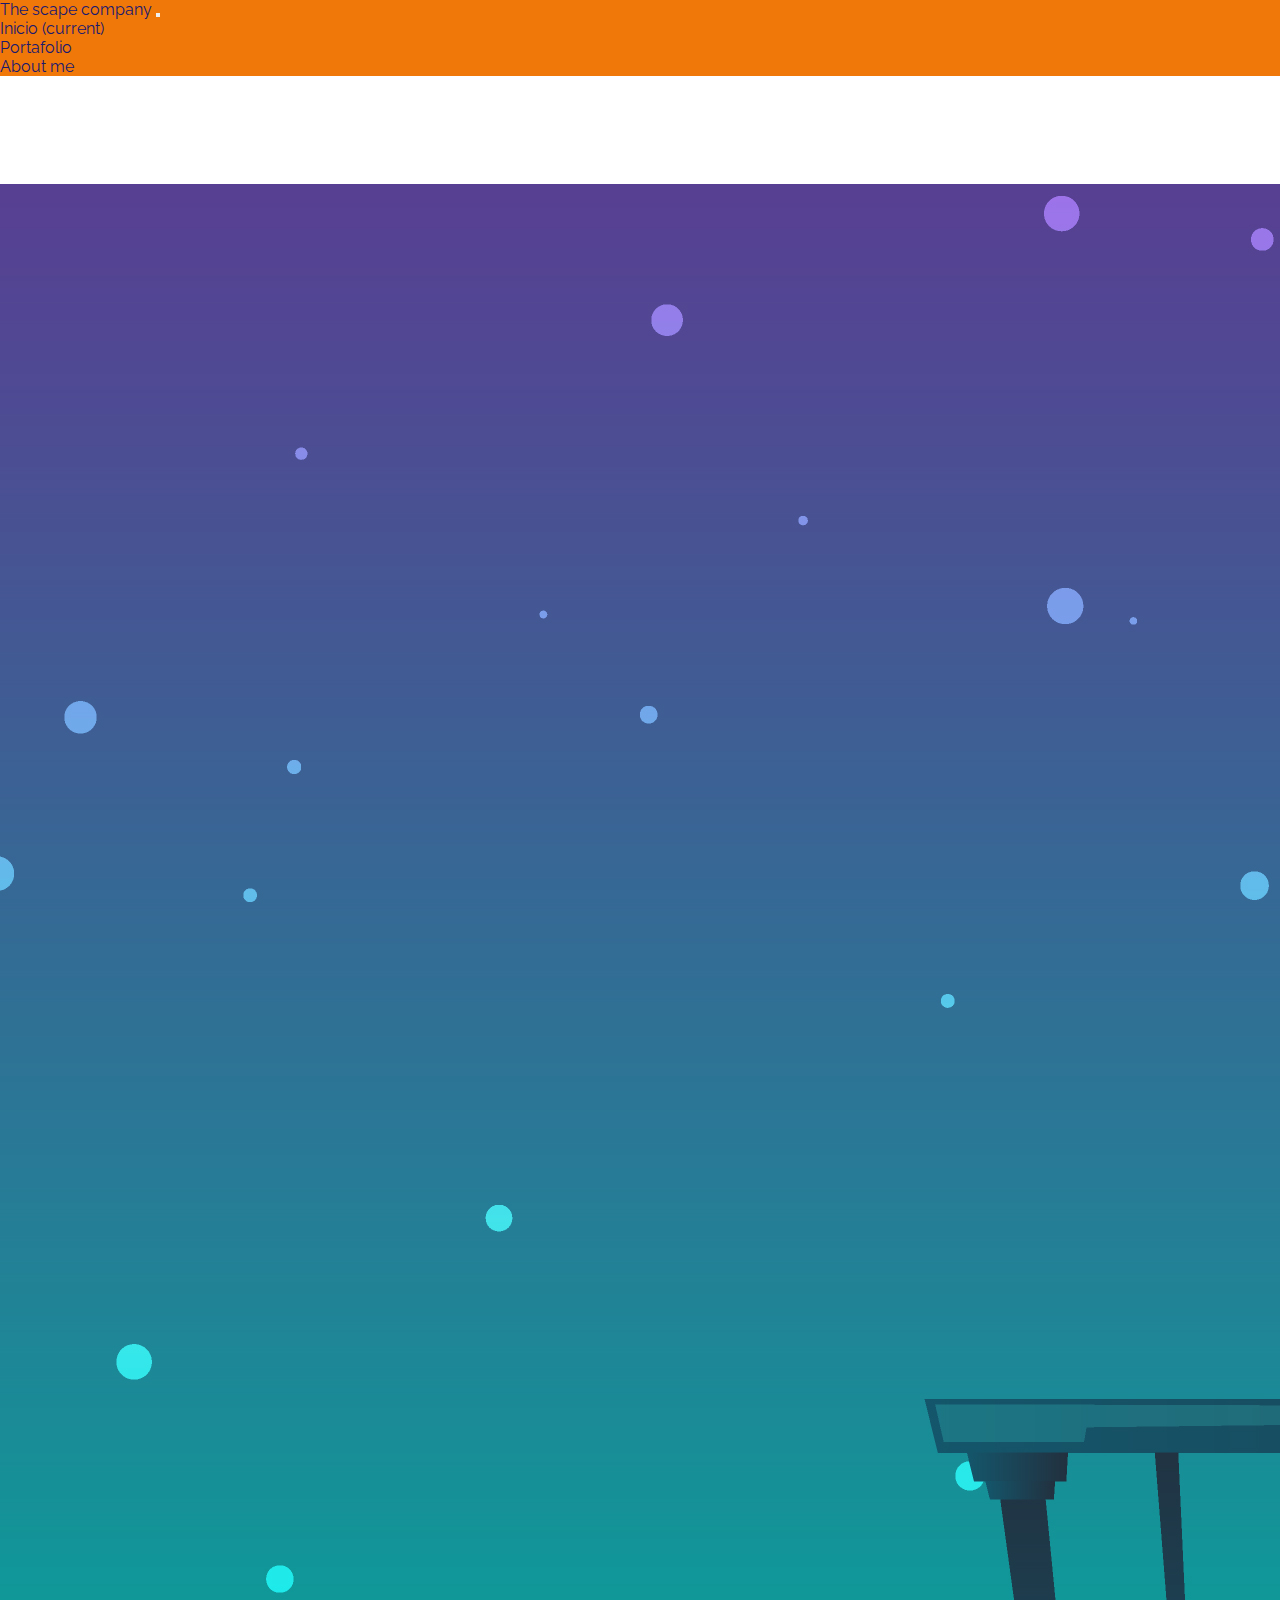
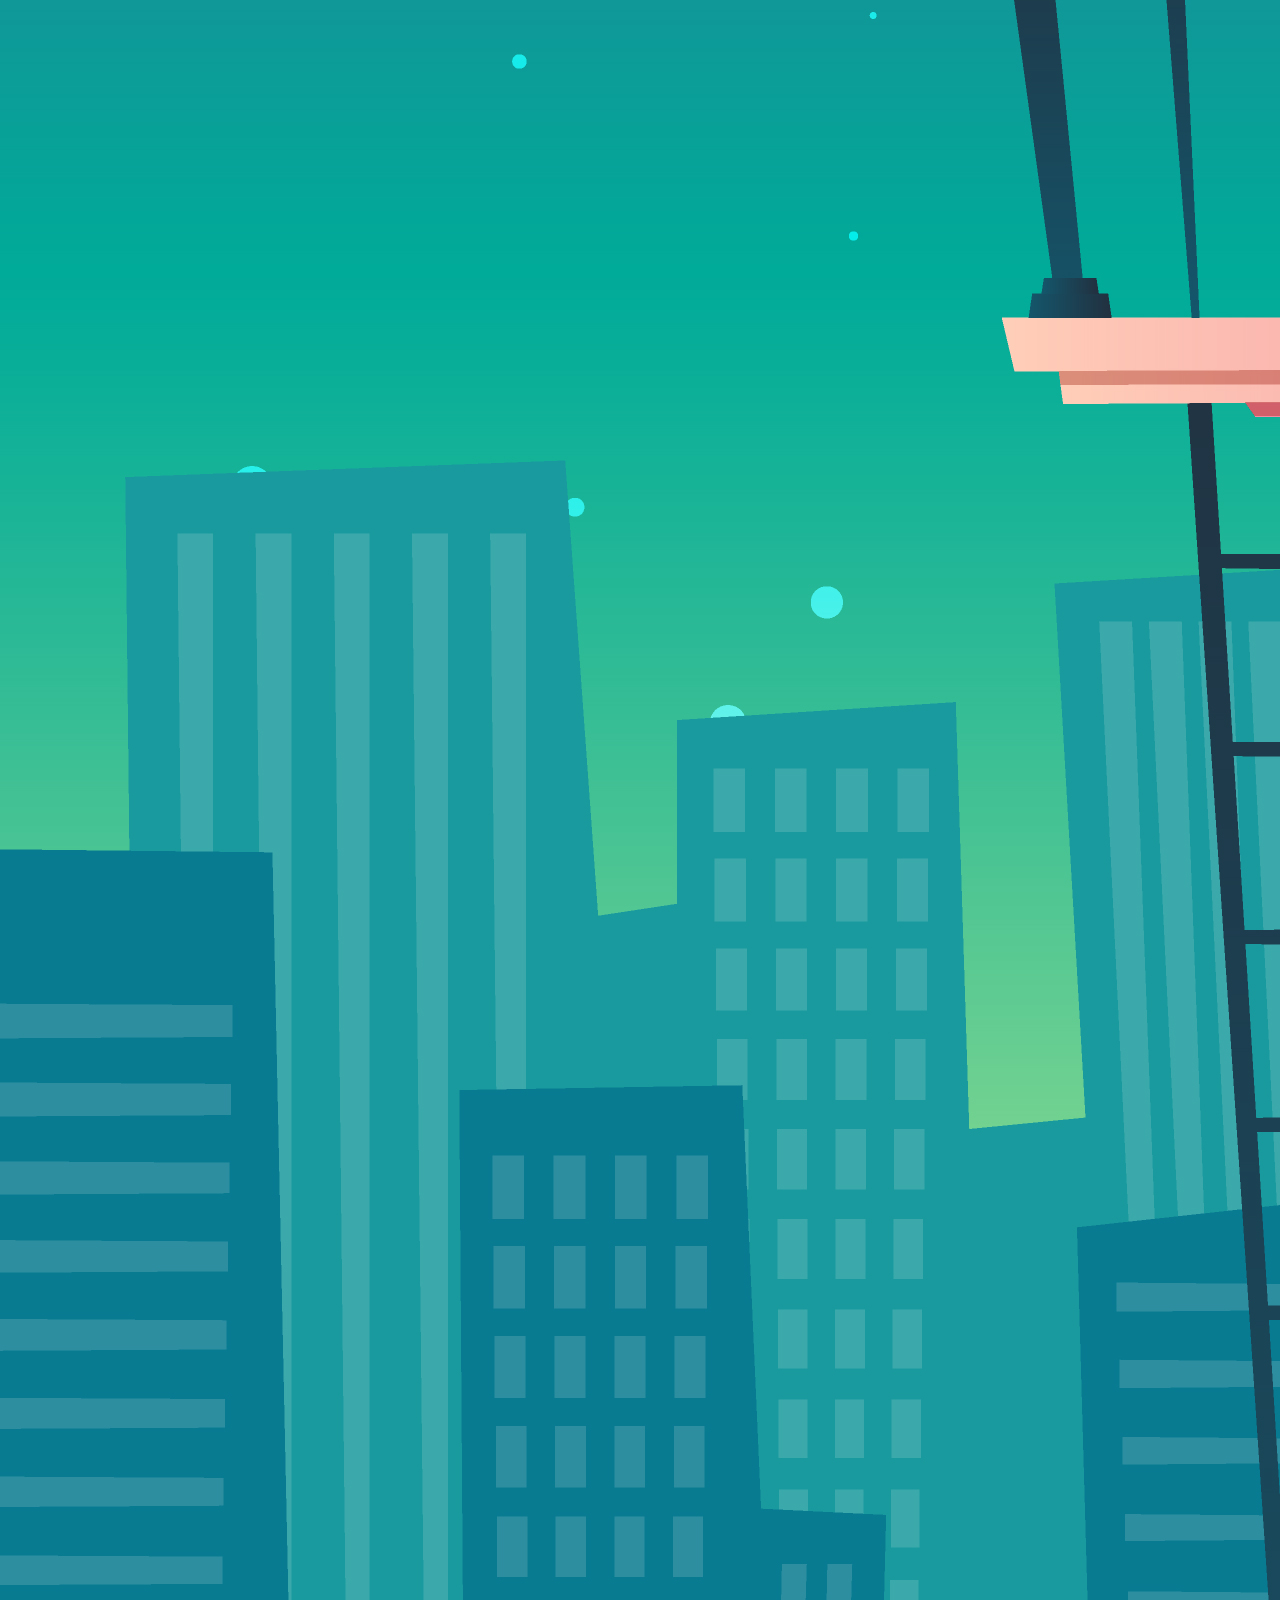
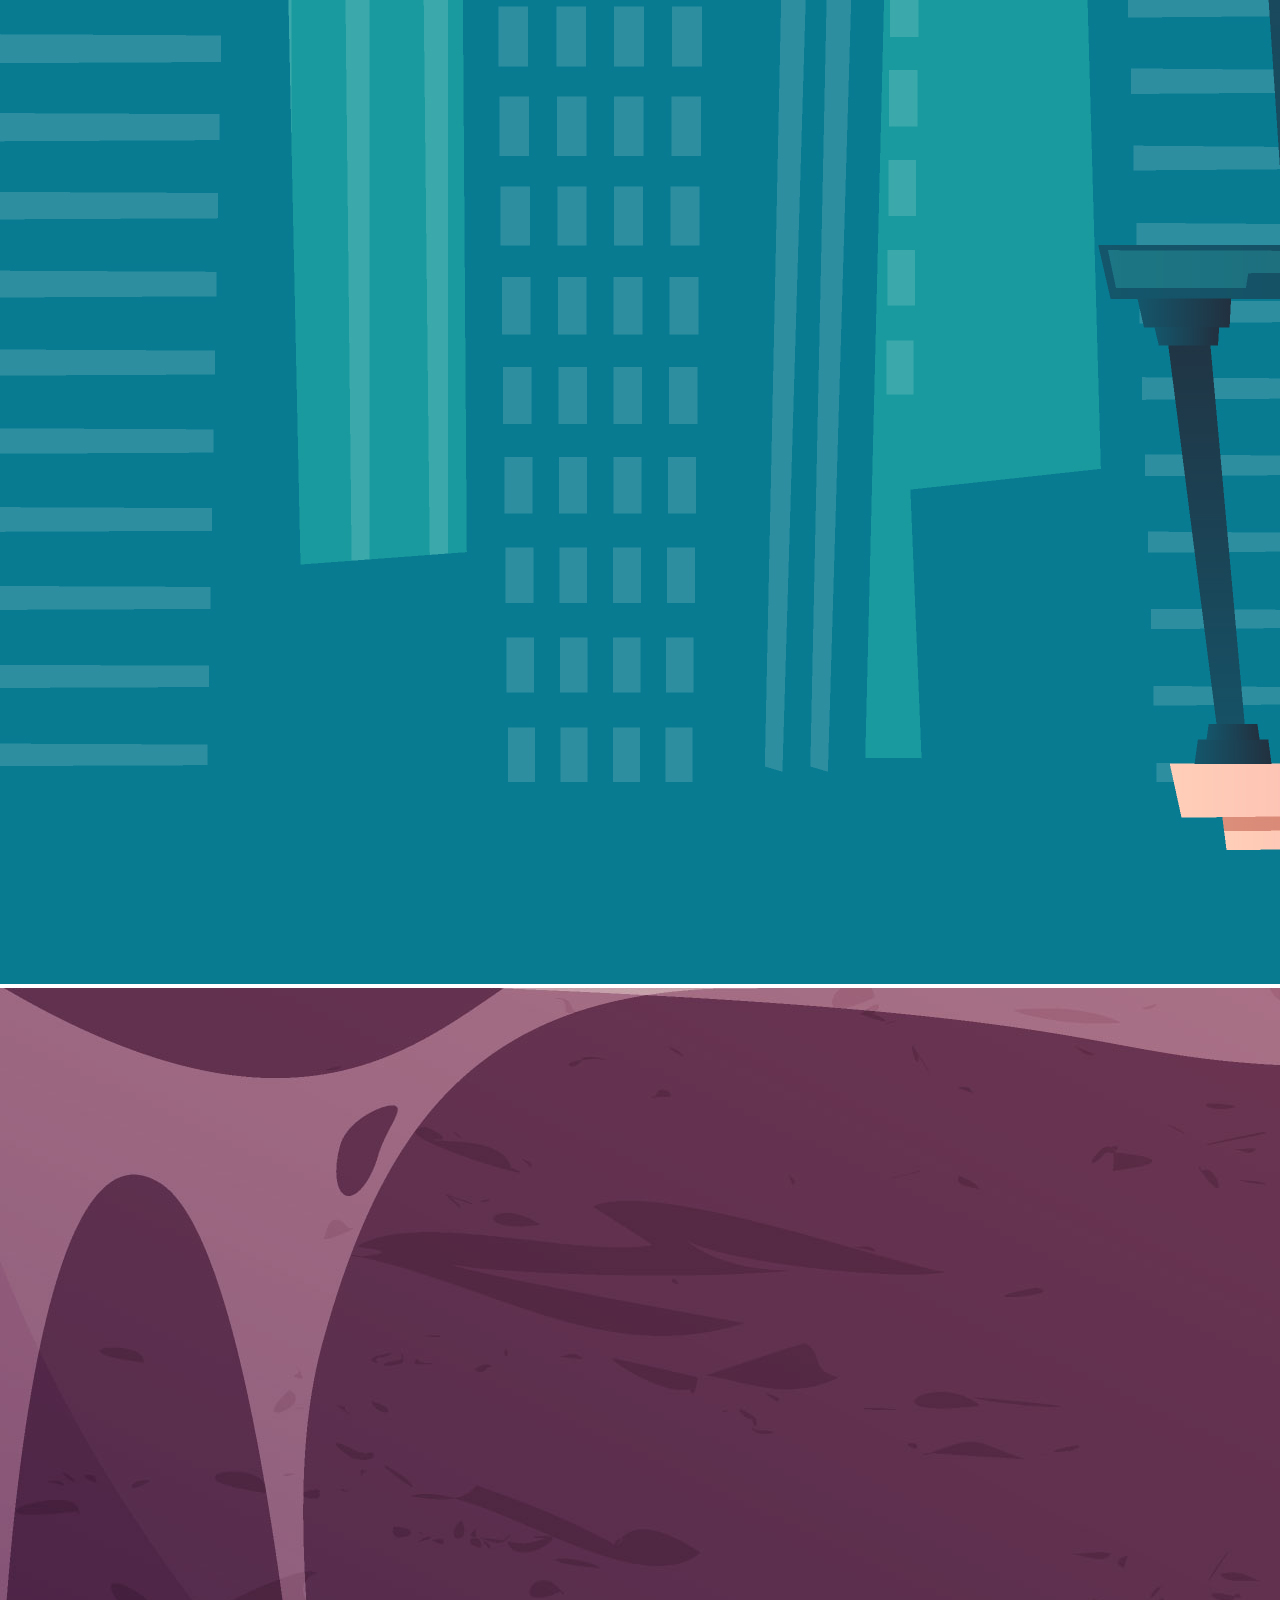
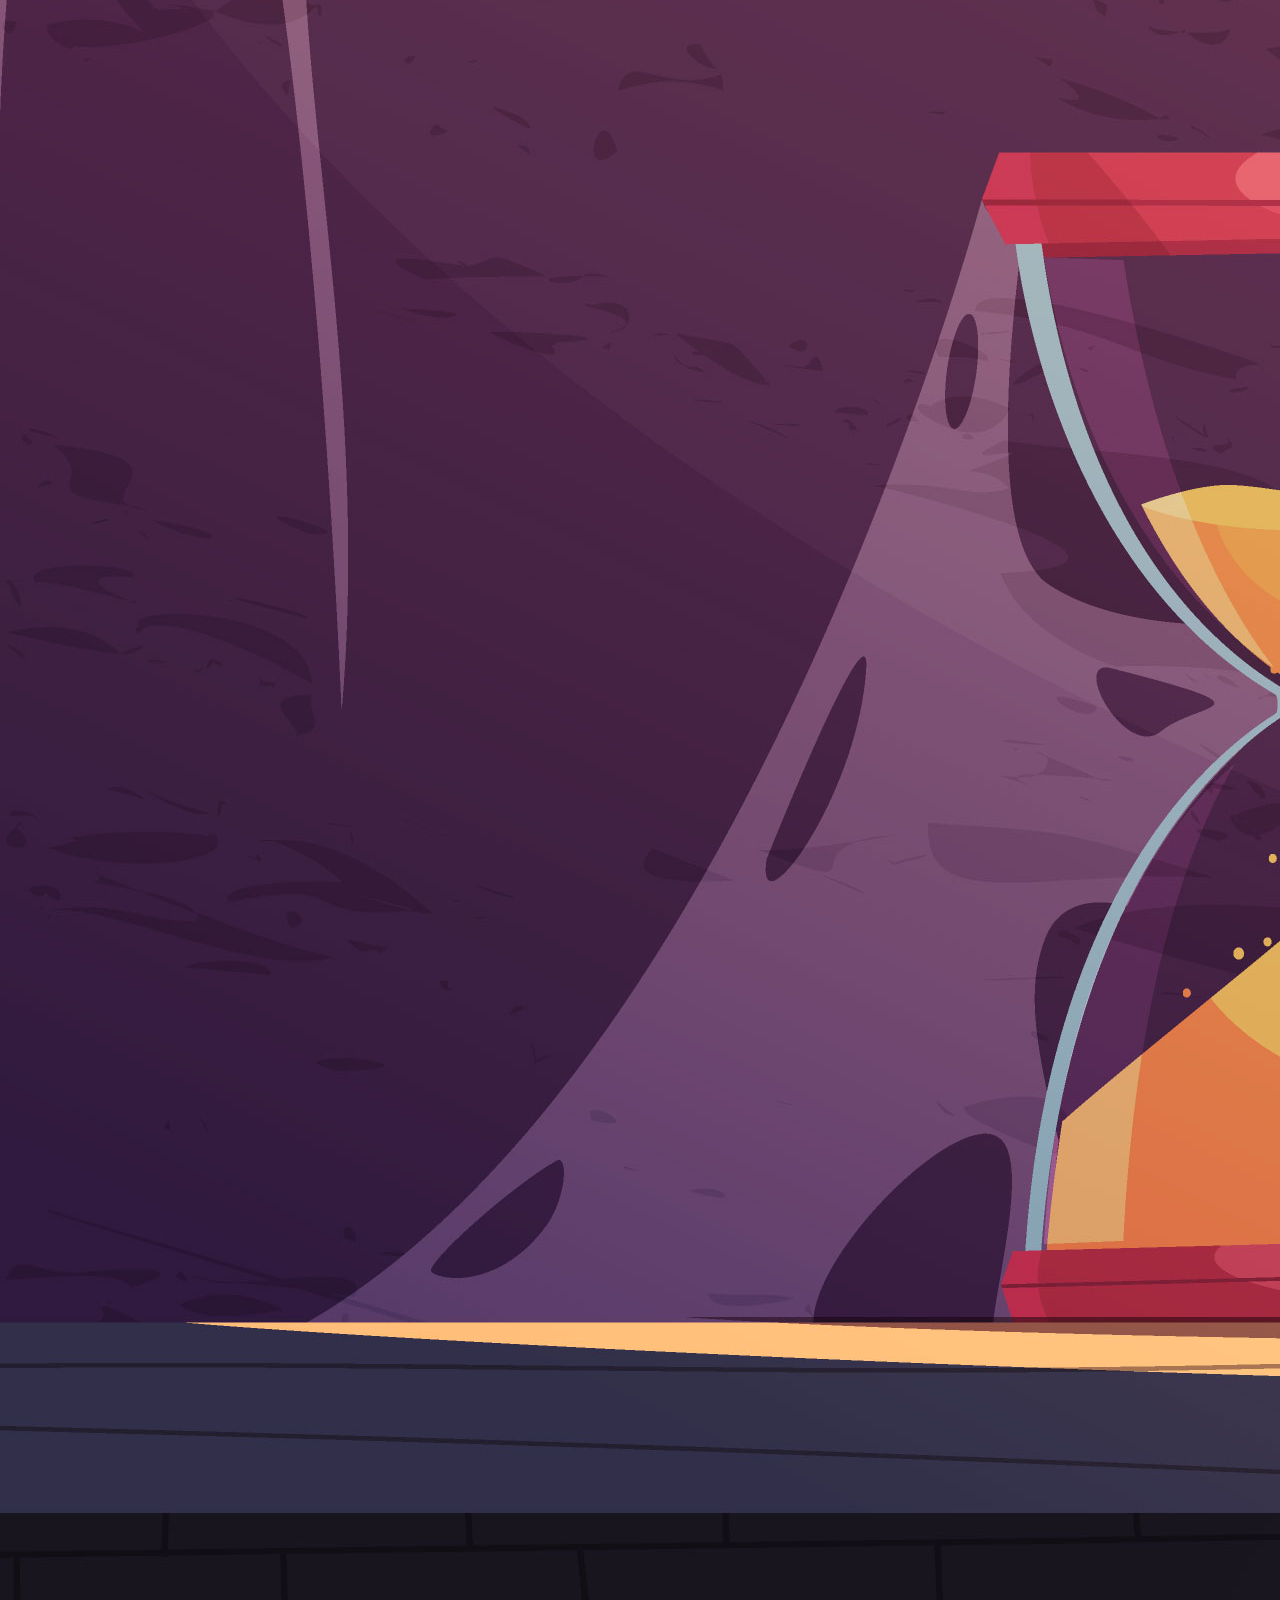
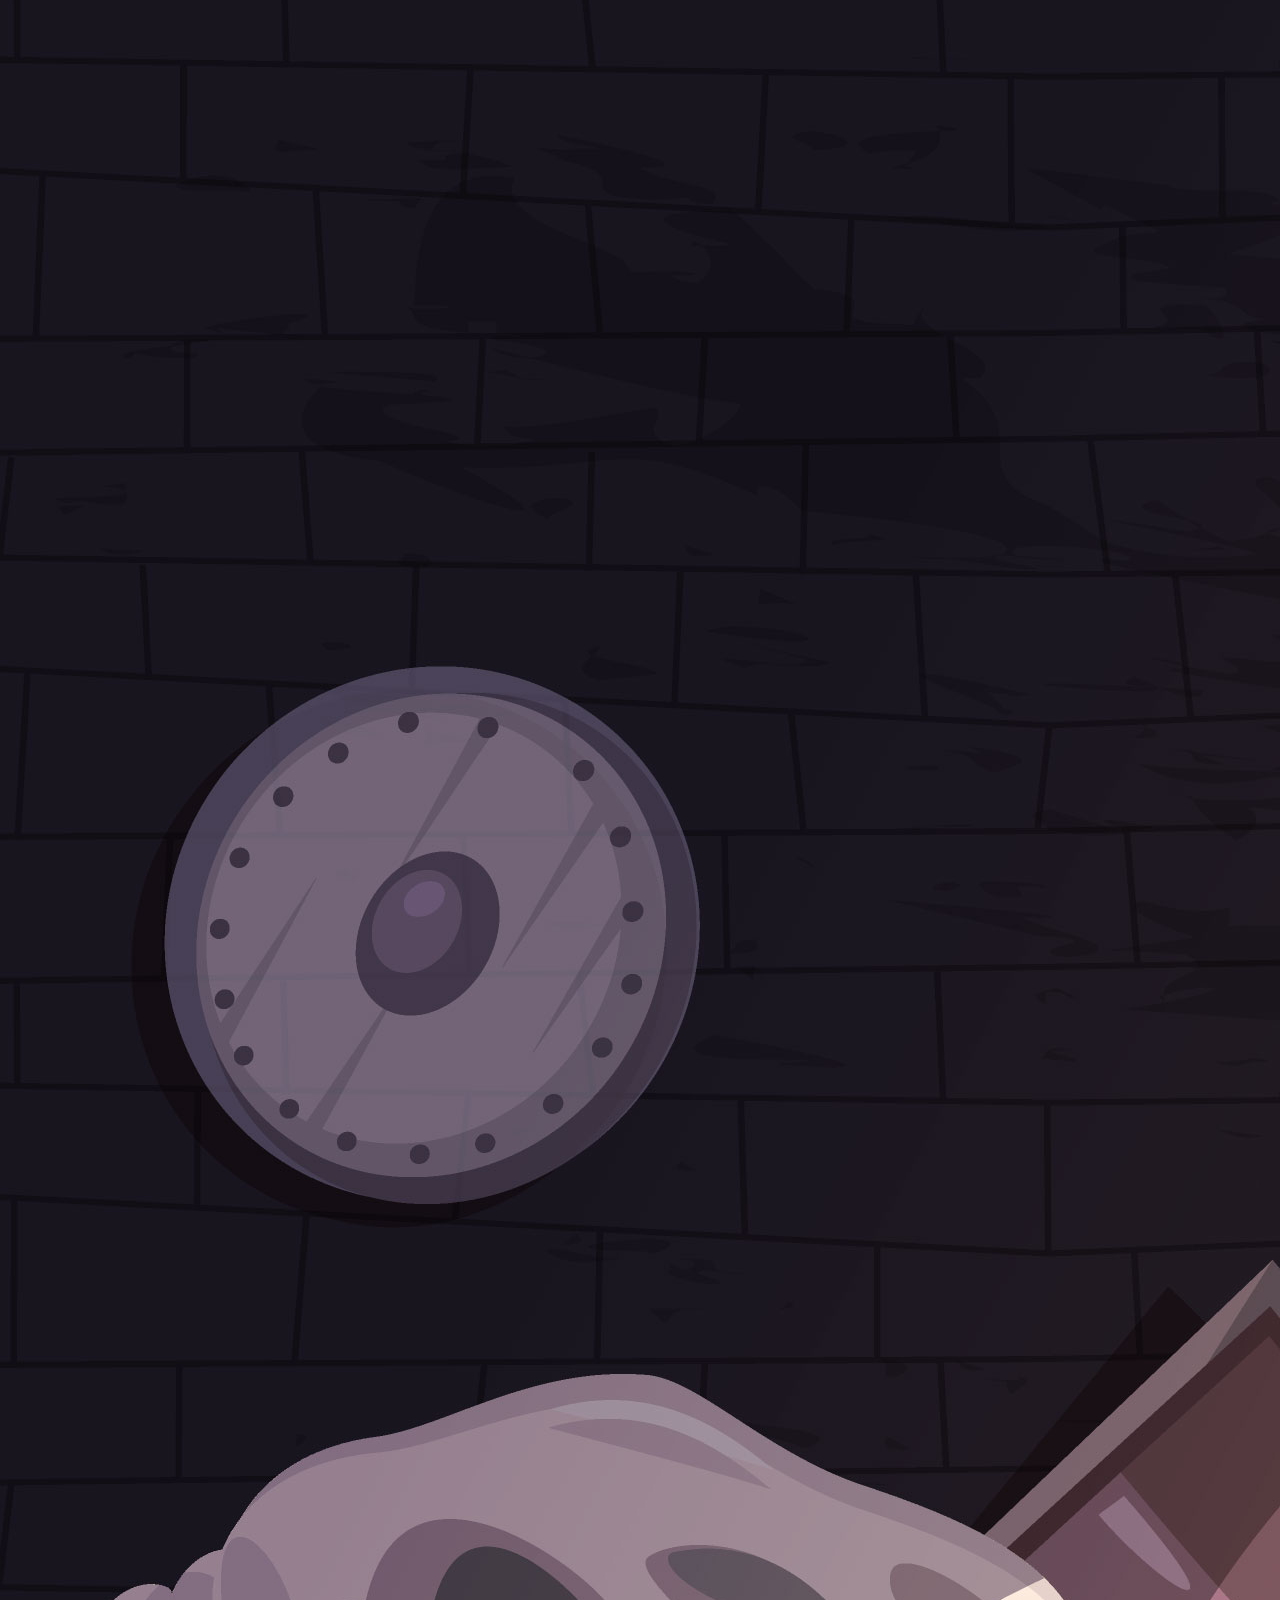
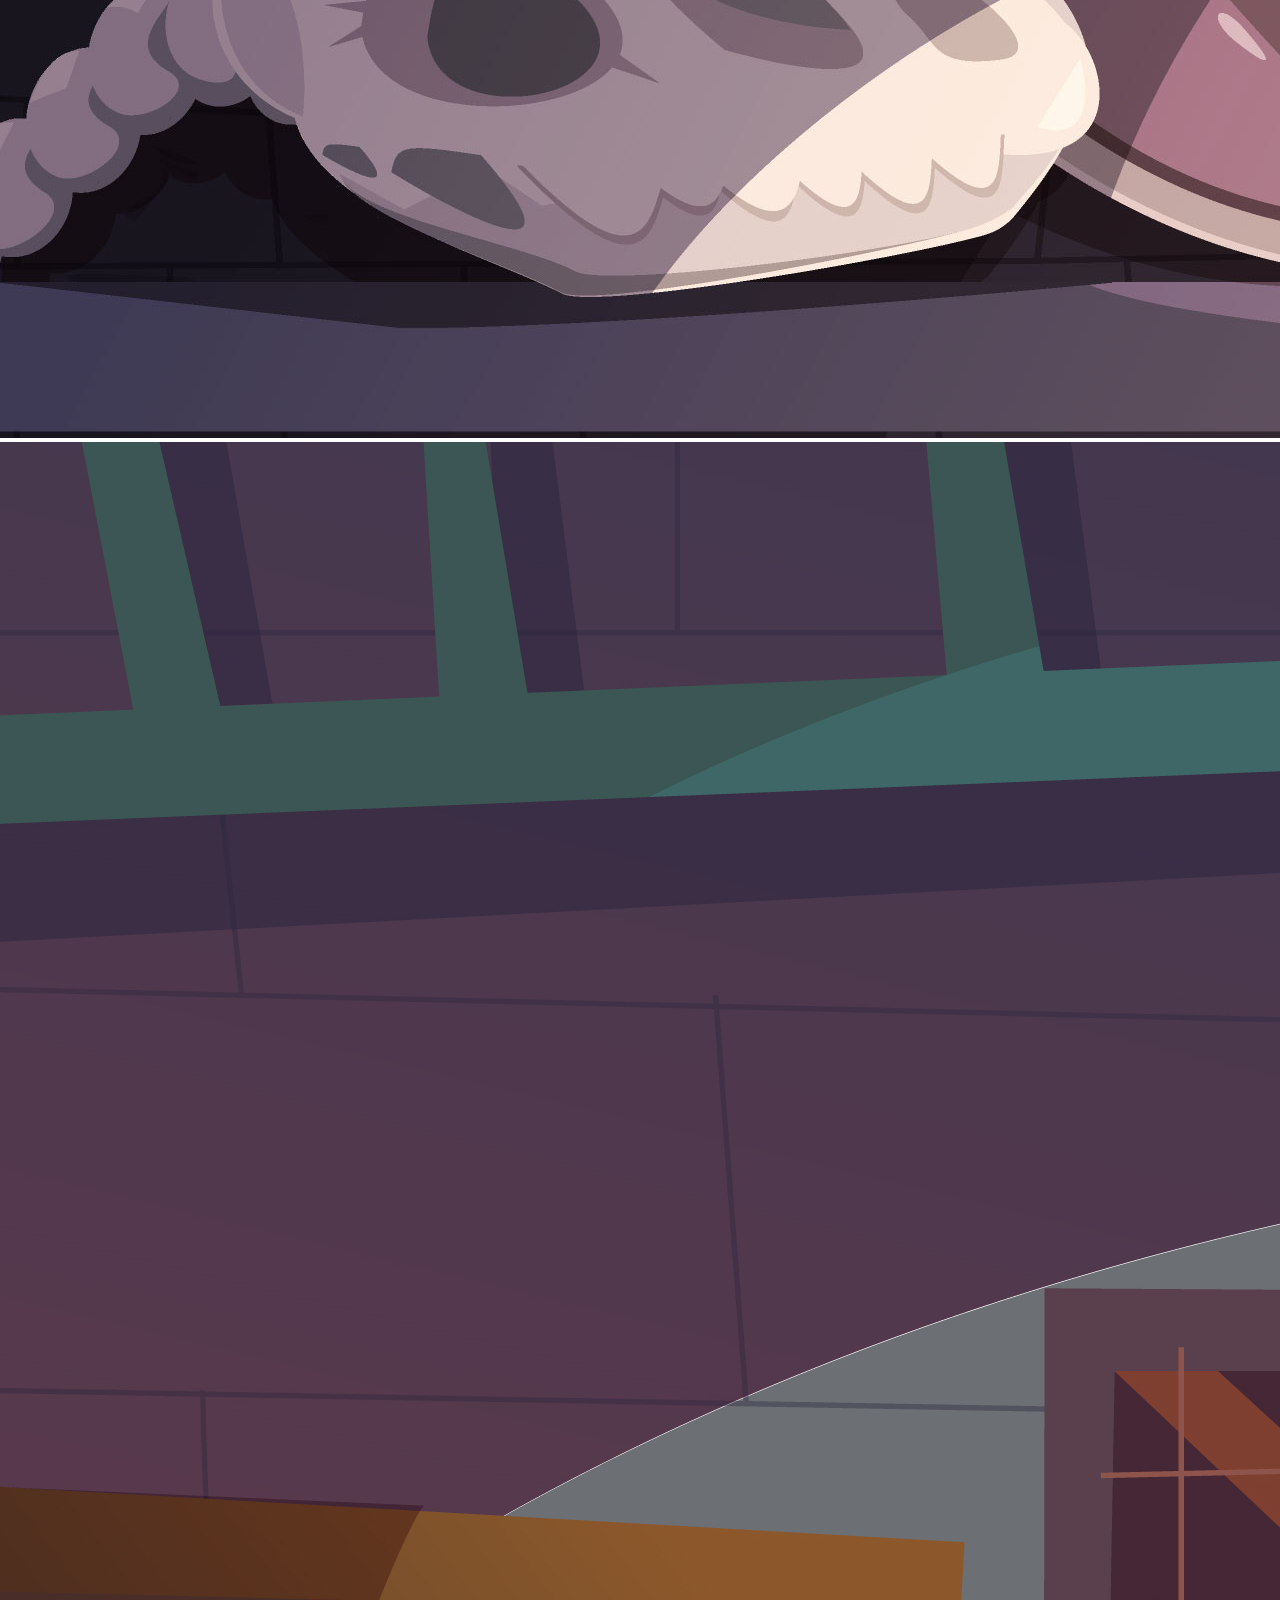
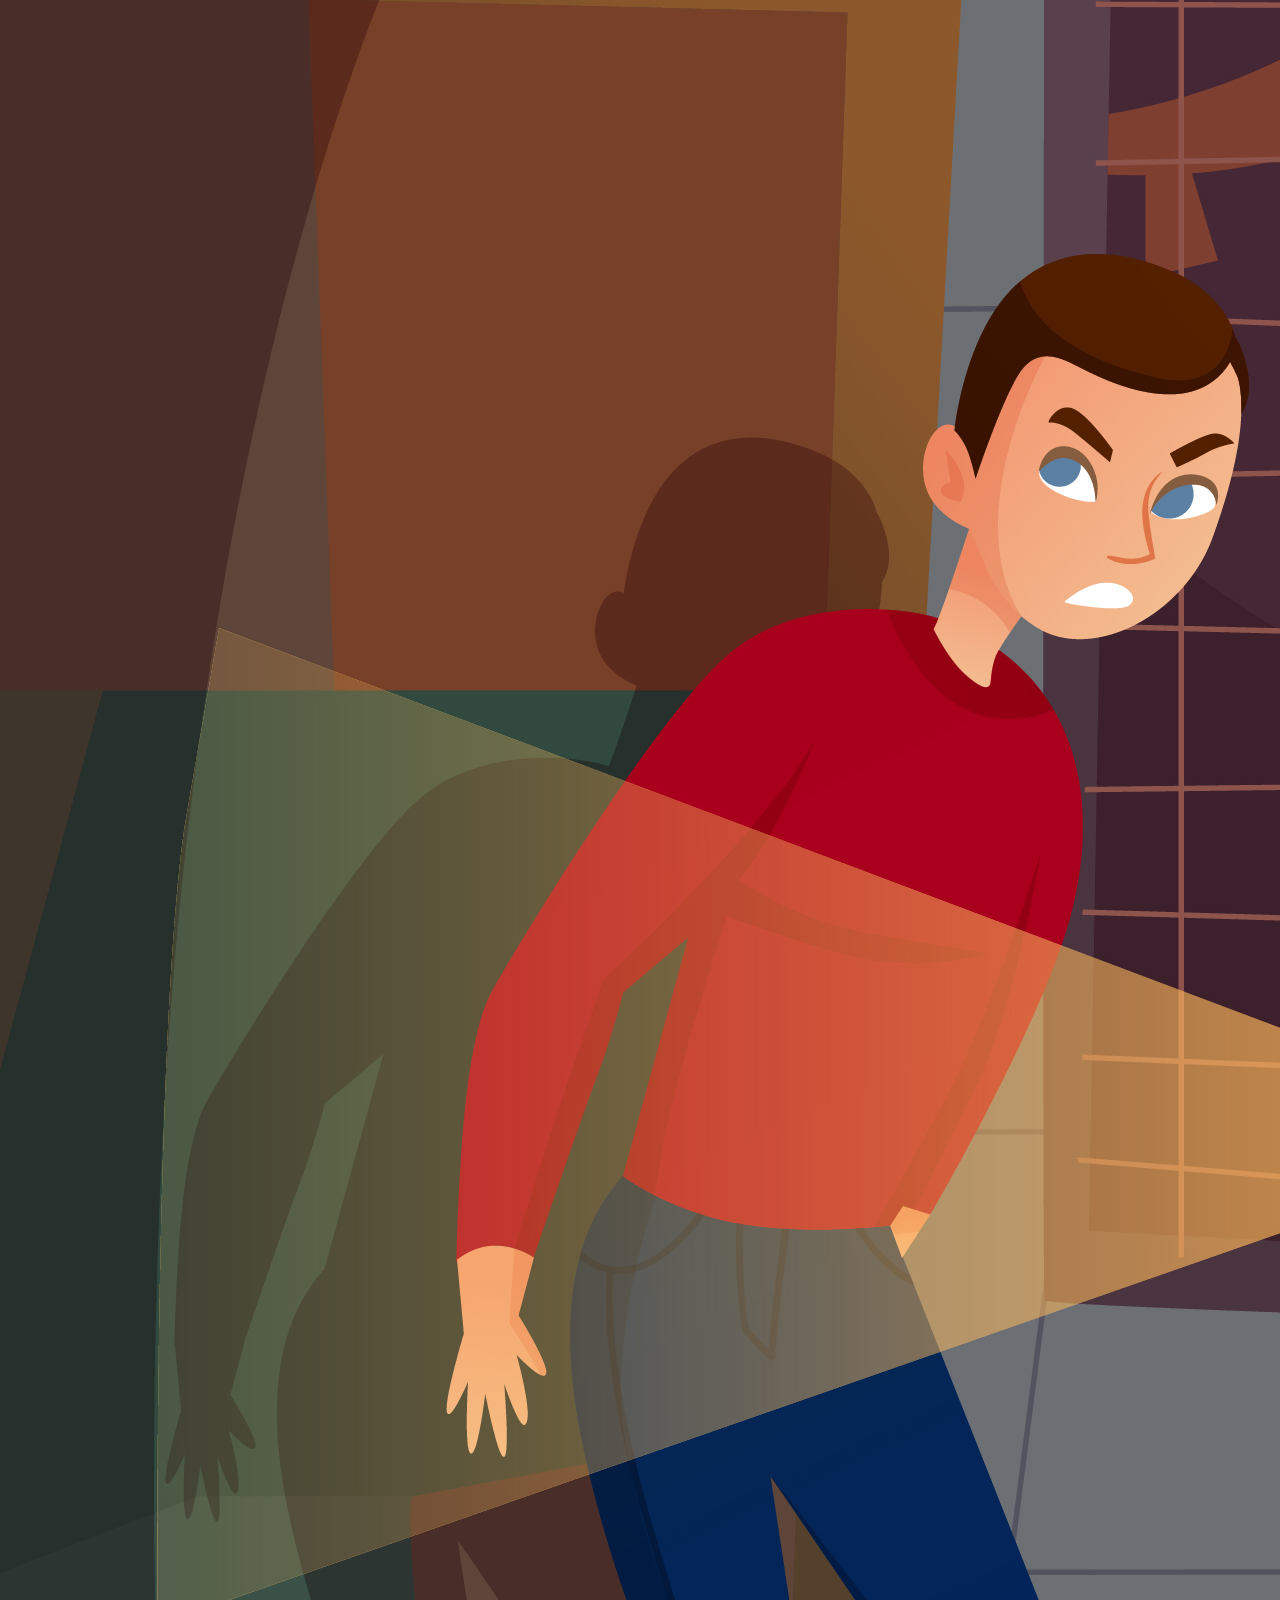
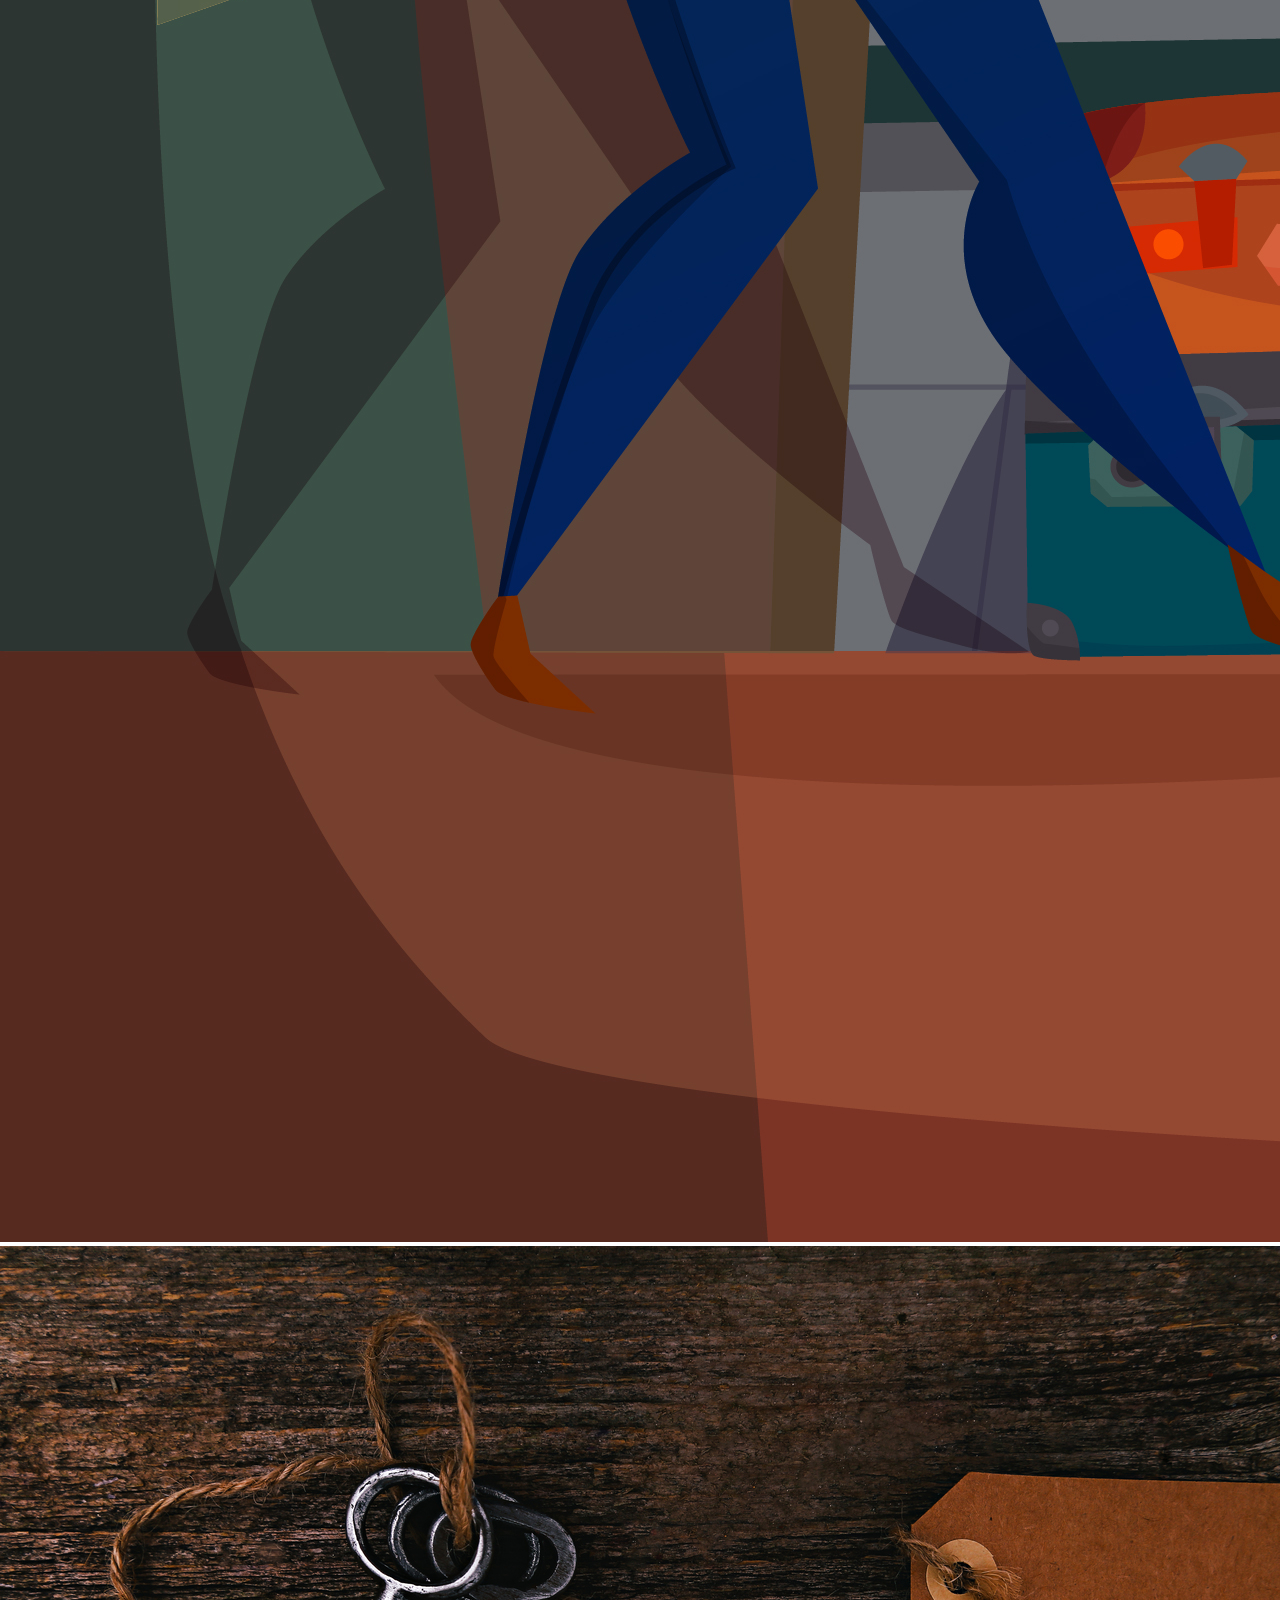
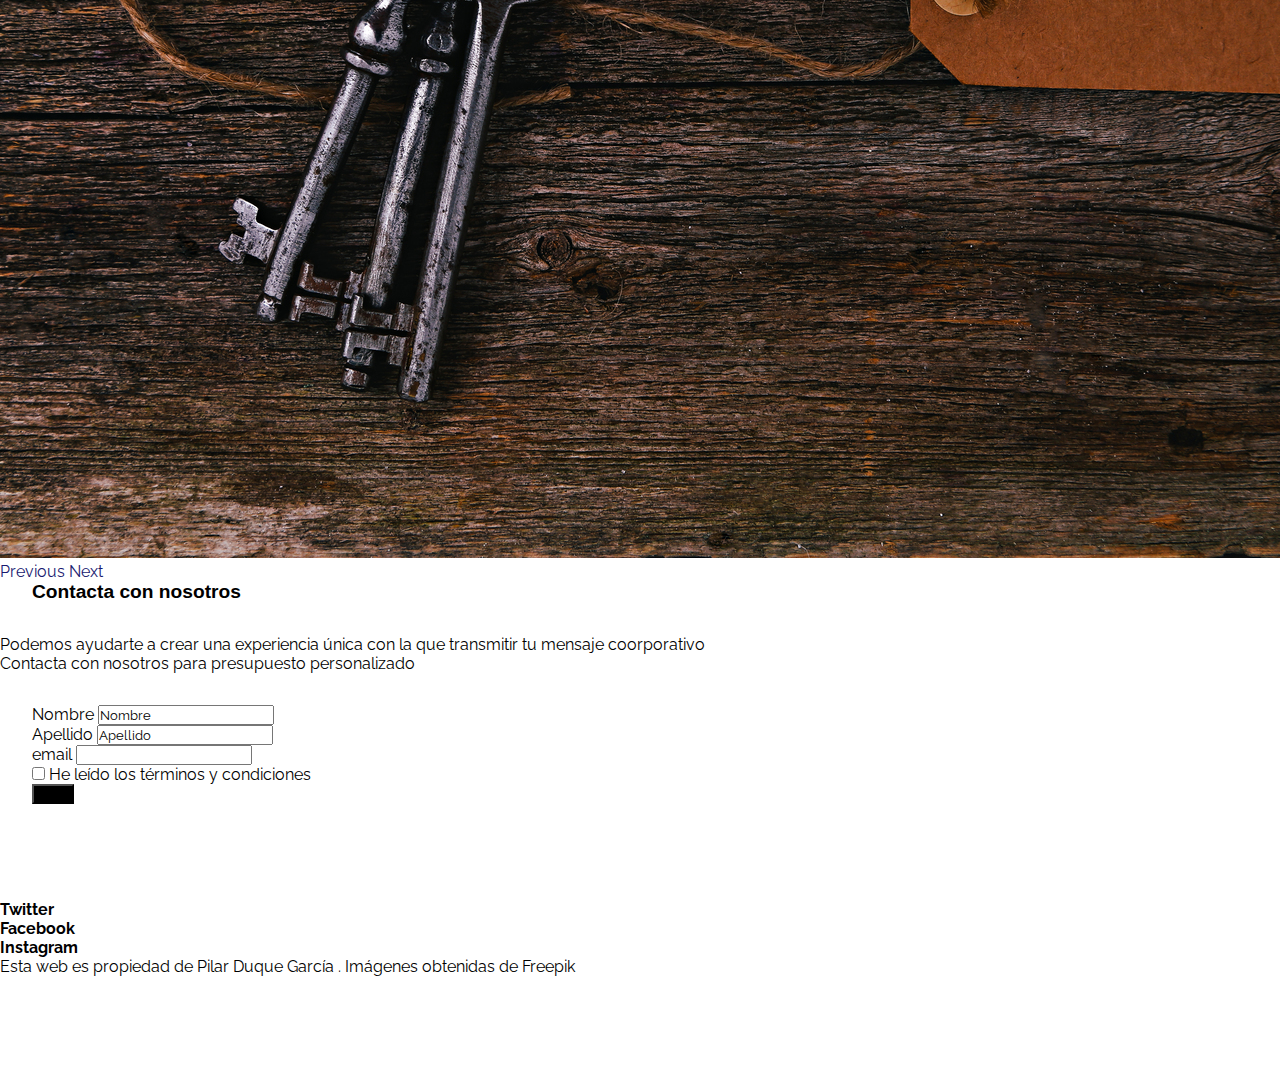
<file: pages/aboutme.html>
<!DOCTYPE html>
<html lang="es">
    <head>
        <meta charset="UTF-8">
        <meta http-equiv="X-UA-Compatible" content="IE=edge">
        <meta name="viewport" content="width=device-width, initial-scale=1.0">
        <title>The scape company</title>
        <link rel="stylesheet" href="https://cdn.jsdelivr.net/npm/bootstrap@4.6.0/dist/css/bootstrap.min.css" integrity="sha384-B0vP5xmATw1+K9KRQjQERJvTumQW0nPEzvF6L/Z6nronJ3oUOFUFpCjEUQouq2+l" crossorigin="anonymous"> 
        <link rel="stylesheet" href="../css/estiloscss.css">
        <style>
            @import url('https://fonts.googleapis.com/css2?family=Raleway:ital,wght@0,400;0,700;1,400;1,700&display=swap');
        </style>
    </head>

<body>

    <header>
        <!-- DEFINIMOS CONTENIDO BARRA DE MENÚ-->
        <nav class="navbar navbar-expand-lg navbar-light bg-light" style="background-color:#f07809">
            <a class="navbar-brand" href="index.html">The scape company</a>
            <button class="navbar-toggler" type="button" data-toggle="collapse" data-target="#navbarNav" aria-controls="navbarNav" aria-expanded="false" aria-label="Toggle navigation">
                <span class="navbar-toggler-icon"></span>
            </button>
            <div class="collapse navbar-collapse" id="navbarNav">
                <ul class="navbar-nav">
                <li class="nav-item active">
                    <a class="nav-link" href="../index.html">Inicio <span class="sr-only">(current)</span></a>
                </li>
                <li class="nav-item">
                    <a class="nav-link" href="portafolio.html">Portafolio</a>
                </li>
                <li class="nav-item">
                    <a class="nav-link" href="aboutme.html">About me</a>
                </li>
                </ul>
            </div>
        </nav>
</header>

<main>    
    <div class="container" id="empresa_carrusel">
        <div id="carouselExampleIndicators" class="carousel slide" data-ride="carousel">
            <ol class="carousel-indicators">
                <li data-target="#carouselExampleIndicators" data-slide-to="0" class="active"></li>
                <li data-target="#carouselExampleIndicators" data-slide-to="1"></li>
                <li data-target="#carouselExampleIndicators" data-slide-to="2"></li>
                <li data-target="#carouselExampleIndicators" data-slide-to="3"></li>
            </ol>
            <div class="carousel-inner">
                <div class="carousel-item active">
                <img src="../imagenes/1644.jpg" class="d-block w-100" alt="scape1">
            </div>
             <div class="carousel-item">
                <img src="../imagenes/23669.jpg" class="d-block w-100" alt="scape2">
            </div>
            <div class="carousel-item">
                <img src="../imagenes/26478.jpg" class="d-block w-100" alt="scape3">
            </div>
            <div class="carousel-item">
                <img src="../imagenes/rustic-keys-with-label-on-wooden-table.jpg" class="d-block w-100" alt="scape4">
            </div>
            </div>
            <a class="carousel-control-prev" href="#carouselExampleIndicators" role="button" data-slide="prev">
                <span class="carousel-control-prev-icon" aria-hidden="true"></span>
                <span class="sr-only">Previous</span>
            </a>
            <a class="carousel-control-next" href="#carouselExampleIndicators" role="button" data-slide="next">
                <span class="carousel-control-next-icon" aria-hidden="true"></span>
                <span class="sr-only">Next</span>
            </a>
        </div>
        <div class="jumbotron jumbotron-fluid">
            <div class="container">
                <h1 class="display-4">Contacta con nosotros</h1>
                <p class="lead">Podemos ayudarte a crear una experiencia única con la que transmitir tu mensaje coorporativo</p>
                <p class="lead">Contacta con nosotros para presupuesto personalizado</p>
            </div>
        </div>
        <form id="empresa_formulario">
            <div class="form-row">
                <div class="col-md-6 mb-3">
                <label for="validationDefault01">Nombre</label>
                <input type="text" class="form-control" id="validationDefault01" value="Nombre" required>
              </div>
              <div class="col-md-6 mb-3">
                <label for="validationDefault02">Apellido</label>
                <input type="text" class="form-control" id="validationDefault02" value="Apellido" required>
              </div>
            </div>
            <div class="form-row">
              <div class="col-md-6 mb-3">
                <label for="validationDefault03">email</label>
                <input type="text" class="form-control" id="validationDefault03" required>
              </div>


            </div>
            <div class="form-group">
              <div class="form-check">
                <input class="form-check-input" type="checkbox" value="" id="invalidCheck2" required>
                <label class="form-check-label" for="invalidCheck2">
                    He leído los términos y condiciones
                </label>
            </div>
            </div>
            <button id="takeaway_botones" class="btn btn-primary" type="submit">Enviar</button>
          </form>
    </div>

        </main>
        <footer class="container" id="footer">
            <div class="row">
                <div class="col">
                    <a href="www.twitter.com">Twitter</a>
                </div>
                <div class="col">
                    <a href="www.twitter.com">Facebook</a>
                </div>
                <div class="col">
                    <a href="www.twitter.com">Instagram</a>
                </div>
        
                <div class="col-7">
                    Esta web es propiedad de Pilar Duque García . Imágenes obtenidas de Freepik
                </div>
            </div>
        </footer>
        <script src="https://code.jquery.com/jquery-3.5.1.slim.min.js" integrity="sha384-DfXdz2htPH0lsSSs5nCTpuj/zy4C+OGpamoFVy38MVBnE+IbbVYUew+OrCXaRkfj" crossorigin="anonymous"></script>
        <script src="https://cdn.jsdelivr.net/npm/bootstrap@4.6.0/dist/js/bootstrap.bundle.min.js" integrity="sha384-Piv4xVNRyMGpqkS2by6br4gNJ7DXjqk09RmUpJ8jgGtD7zP9yug3goQfGII0yAns" crossorigin="anonymous"></script>
    </body>
</html>
</file>
<file: css/estiloscss.css>
@charset "UTF-8";
* {
  font-family: 'Raleway', sans-serif;
  margin: 0;
  padding: 0; 
 }

h1 {
  font-size: larger;
  font-family: 'Gill Sans', 'Gill Sans MT', Calibri, 'Trebuchet MS', sans-serif;
  margin-left: 2rem;
  margin-bottom: 2rem;
  margin-right: 2rem; }

/*PROPIEDADES BARRA DE NAVEGACIÓN*/


/* PROPIEDADES PÁGINA INDEX */


.header__titulo {
  background-color:#000000;
  color: white;
  text-align: center;
  padding: 2em;
  letter-spacing: 0.15em;
  font-size: 25px; 
  margin-bottom: 2em;
  margin-top: 2em;
}

.main-div__carta {
  background-color:rgb(134,0,0);
  font-size: 16px;
  text-align: center;
  letter-spacing: 00.25em;
  color: white;
  justify-content: space-between;
  align-items: center; 
  padding: 1.5em;
}
.table th {
  color: rgb(134,0,0);
}
.table td {
  color:#000000;
  font-size: 1.05em;
}

.main-div__carta button {
  background-color: transparent;
  border: 2px solid white;
  width: 13em;
  height: 3em;
  justify-content: center;
  border-radius: 7px;
  color: white;
  align-items: center;
  font-size: 14px;
  margin:1em;
}
.main-div__carta button:hover {
  background-color#000000;
  color: white;
  transform: scale(1.2);
  border: 0px;
}
  

.index_container1_boton {
  align-items: center; }

.index_container1_imagen {
  width: 20%;
  height: 100%;
  border-radius: 2px; }

#main-div__carta--titulosize {
  font-size: 22px; }

#index_texto {
  padding: 2em;
  border: solid 1px rgb(134,0,0);
  margin-top: 3em;
  margin-left: 1em;
  margin-right: 1em;
  margin-bottom: 3em;
}

.index_container3 p {
  padding: 1rem;
  color: white;
  font-size: 14px;
  line-height: 1.5em; 
  }

.index_container4 {
  padding: 2rem;
  text-align: center;
  justify-content: center;
  background-image: url(../imagenes/1119.jpg);
  background-size: 100% 100%;
  height: 15em;
  margin-top: 1em;
  margin-bottom: 1em;
 }
.index_container4_novedad {
  background-color: rgb(134,0,0);
  width: 16em;
  height: 2em;
  text-align: center;
  letter-spacing: 1.25em;
  font-size: 16px;
  font-weight: bold;
  align-items: center;
  justify-content: center;
  animation-name: novedad;
  animation-iteration-count: infinite;
  animation-duration: 3s; }

@keyframes novedad {
  0% {
    background-color: red; }
  25% {
    color: #FFFBBD; }
  50% {
    background-color: rgb(134,0,0);; }
  100% {
    color: black;
    text-shadow: red; } }

.index_container5 {
  background-image: url(../imagenes/1202.jpg);
  background-size: 100% 100%;
  display: flex;
  color: royalblue;
  font-size: 18px;
  justify-content: center;
  align-items: flex-end;
  height: 15em;
}

#menu {
  color: white;
  font-weight: bold;
  padding-right: 0.5em;
  background-color: rgb(134,0,0); }

#diario {
  color: #01295F;
  font-weight: bold;
  padding-right: 0.5em;
  background-color: rgb(134,0,0);
  ;
  animation-name: diario_animacion;
  animation-iteration-count: infinite;
  animation-duration: 5s; }

#euros {
  color: #01295F;
  font-weight: bold;
  padding-right: 0.5em;
  background-color: rgb(134,0,0);
  ;
  animation-name: euros_animacion;
  animation-iteration-count: infinite;
  animation-duration: 5s; }

@keyframes diario_animacion {
  0% {
    color: rgb(134,0,0);
    ; }
  50% {
    color: #01295F; }
  100% {
    color: rgb(134,0,0);
    ; } }

@keyframes euros_animacion {
  0% {
    color: #01295F; }
  50% {
    color: rgb(134,0,0);
    ; }
  100% {
    color: #01295F; } }

.index_container6 {
  background-color: rgb(134,0,0);
  ;
  grid-column: 9/20;
  grid-row: 16/20;
  padding: 2rem;
  text-align: justify;
  transition: background-color 3s; }

.index_container6:hover {
  background: linear-gradient(90deg,#000000 0%, #fffbbd 35%, rgb(134,0,0);
   100%); }

.index_container2 p {
  /*Propiedades texto en bloque carta de juegos*/
  font-size: 16;
  font-weight: bold;
  margin-bottom: 1em; }

a {
  font-size: medium;
  color: midnightblue;
  text-decoration: none; }

th {
  font-size: 14px;
  font-weight: bold;
  color: white;
  padding: 0.5rem;
  border-style: solid;
  border-color: white;
  border-width: 0.5px; }

td {
  font-size: 10px;
  color: white;
  padding: 0.5rem;
  border-style: solid;
  border-color: white;
  border-width: 0.5px; }

.listas {
  list-style-type: square;
  text-align: left;
  padding-left: 22px;
  padding: 1rem; }

/* PROPIEDADES PAGINA RESTAURANTES*/

#restaurantes_desplegable {
  margin-top:2em;
  margin-bottom: 2em;
  width: 100px;
}
#restaurantes_encontrarnos {
  margin-top: 2em;
}
/* PROPIEDADES PÁGINA TAKEAWAY */


.takeaway__container__titulo {
  /*Propiedades del título de la página*/
  text-align: left;
  padding: 2em;
  align-items: center;
  letter-spacing: 0.15em;
  font-size: 25px;
  color:#000000;
  font-weight: bold;
 }
#takeaway_botones{
  background-color:#000000;
  border#000000 1px solid;
}

#takewaway_conjuntobotones {
justify-content: center;
align-content: center;
}


/* PROPIEDADES PÁGINA EMPRESA */

#empresa_carrusel {
  margin-top: 2em;
}
.empresa_container {
  display: grid;
  grid-template-columns: repeat(8, 1fr);
  grid-template-rows: repeat(9, 1fr);
  margin: 1em;
  padding: 2em; }
  

#empresa_formulario {
  margin: 2em;
}

/* PROPIEDADES PÁGINA RESTAURANTES*/

.card-title{
  color: rgb(134,0,0);
  ;
  font-weight: bold;
  letter-spacing: 0.25em; }

/* PROPIEDADES FOOTER*/

#footer {
  border-top: rgb(134,0,0);
   2px double;
  margin-top: 4em;
  padding-top: 2em;
  padding-bottom: 2em;
  margin-bottom:4em;
  color:#000000;
}
#footer a{
  color:#000000;
  font-weight: bold;
}
#footer a:hover {
  color: rgb(134,0,0);
  ;
  transform: scale(1.5); }

/* PROPIEDADES PAGINA BEGEEK */

#begeek_container {
  padding: 4em;
}
#begeek_container h3 {
  color: rgb(134,0,0);
  ;
  padding-bottom: 1em;
}

h3 {
  font-size: 16px;
  margin: 0.5em;
  color: #01295F; }

#geeks_cards {
  padding: 3em;
}
#restaurantes_container {
  padding-top: 2em;
}
</file>
